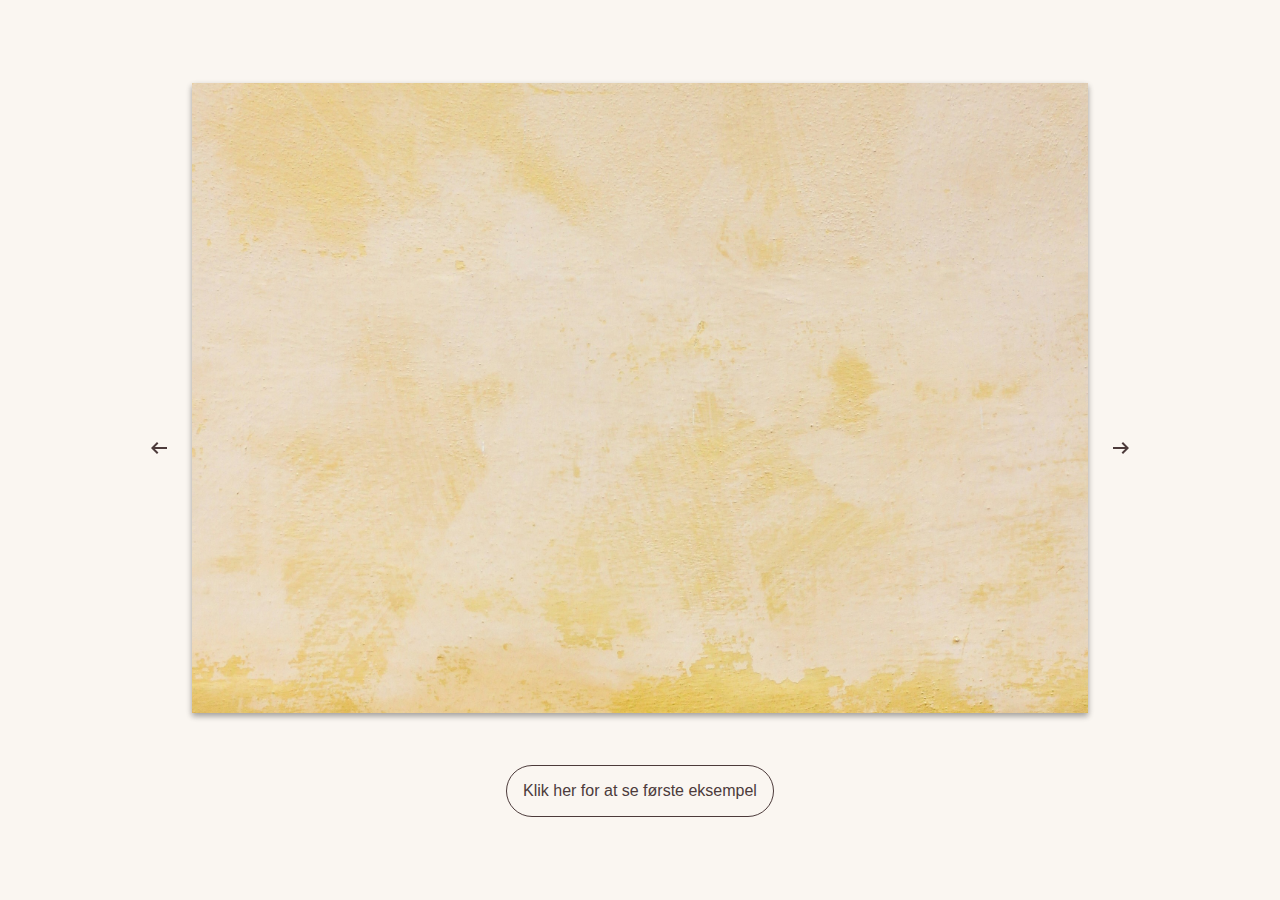
<file: dom_events_forklaring/index2.html>
<!DOCTYPE html>
<html lang="en">
<head>
    <meta charset="UTF-8">
    <meta name="viewport" content="width=device-width, initial-scale=1.0">
    <title>JS Eksempel 2</title>
    <link rel="stylesheet" href="https://fonts.googleapis.com/css2?family=Material+Symbols+Outlined:opsz,wght,FILL,GRAD@20..48,100..700,0..1,-50..200" />
    <link rel="stylesheet" href="css/styles2.css">
</head>
<body>
   <div class="slider-container">
    <div class="slide slide1"></div>
    <div class="slide slide2"></div>
    <div class="slide slide3"></div>
    <div class="slide slide4"></div>
    <div class="slide slide5"></div>
   </div>
   
   <button class="arrow left-arrow" id="left">
    <span class="material-symbols-outlined">arrow_left_alt</span>
   </button>
   <button class="arrow right-arrow" id="right">
    <span class="material-symbols-outlined">arrow_right_alt</span>
   </button>

   <!-- Link til andet eksempel på DOM Events -->
   <a href="index.html">Klik her for at se første eksempel</a>
   
<script src="js/script.js"></script>
</body>
</html>
</file>
<file: dom_events_forklaring/css/styles2.css>
/* Generel CSS for hele siden */
* {
    box-sizing: border-box;
    text-decoration: none;
}

body {
    margin: 0;
    padding: 0;
    font-family: "Sulphur Point", sans-serif;
    font-weight: 400;
    font-style: normal;
    background-color: rgba(245, 238, 228, 0.5);
}

@import url('https://fonts.googleapis.com/css2?family=Mooli&family=Roboto:wght@400;700&display=swap');

* {
  box-sizing: border-box;
}

body {
  font-family: 'Mooli', sans-serif;
  display: flex;
  flex-direction: column;
  align-items: center;
  justify-content: center;
  height: 100vh;
  overflow: hidden; /* This will remove scrollbars */
  margin: 0;
  background-position: center center;  
  background-size: cover;
  transition: 0.4s;

}

body::before {
  content: '';
  position: absolute;
  top: 0;
  left: 0;
  width: 100%;
  height: 100vh;
  z-index: -1;
}

.slider-container {
  box-shadow: 0 3px 6px rgba(0, 0, 0, 0.16), 0 3px 6px rgba(0, 0, 0, 0.23);
  height: 70vh;
  width: 70vw;
  position: relative;
  overflow: hidden;
}

.slide, .slide1, .slide2, .slide3, .slide4, .slide5 {
  opacity: 0;
  height: 100vh;
  width: 100vw;
  background-position: center center;
  background-size: cover;
  position: absolute; 
  top: -15vh;
  left: -15vw;
  transition: 0.4 ease;
  z-index: 1;
}

.slide.active {
  opacity: 1;
}

.slide1 {
  background-image: url("../img/img_1.jpg");
  
  
  
}

.slide2 {
  background-image: url("../img/img_2.jpg");
  
  
}

.slide3 {
  background-image: url("../img/img_3.jpg");
  
  
}

.slide4 {
  background-image: url("../img/img_4.jpg");
  
  
}

.slide5 {
  background-image: url("../img/img_5.jpg");
  
  
}

.arrow {
  position: fixed;
  background-color: transparent;
  color: #4C3B3B;
  padding: 20px;
  font-size: 30px;
  border: none;
  top: 50%;
  transform: translateY(-50%);
  z-index: 100;
  cursor: pointer;
}

.arrow:focus {
  outline: 0;
}

.left-arrow {
  left: calc(15vw - 65px);

}

.right-arrow {
  right: calc(15vw - 65px);
}

a {
    color: #4C3B3B;
    display: flex;
    flex-direction: column;
    align-items: center;
    justify-content: center;
    margin-top: 4%;
    border-radius: 100rem;
    border: solid 1px #4C3B3B;
    padding: 1rem;
}
</file>
